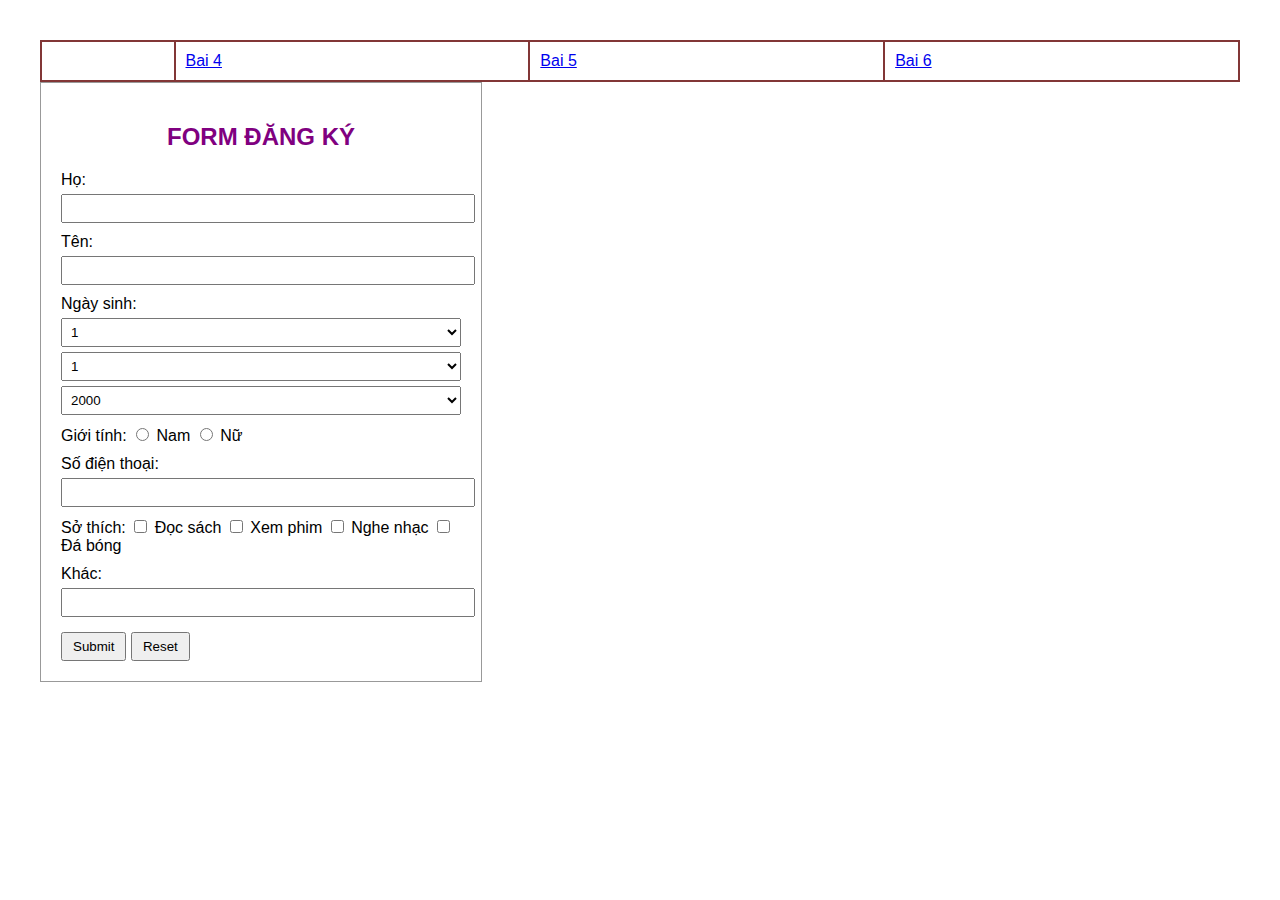
<file: buoi9.html>
<!DOCTYPE html>
<html lang="vi">
<head>
  <meta charset="UTF-8">
  <title>Form Đăng Ký</title>
  <style src="myStyle.css"></style>
  <link rel="stylesheet" href="myStyle.css">
   
 
</head>
<table>
  <tr>
    <td id="td1"></td>
    <td><a href="./buoi9.html">Bai 4</a></td>
    <td><a href="./buoi9bai5.html">Bai 5</a></td>
    <td><a href="./buoi9bai6.html">Bai 6</a></td>
    
    </tr>
</table>

<body>
  <div class="form-container">
    <h2>FORM ĐĂNG KÝ</h2>
    <form onsubmit="return validateForm();">
      <label>Họ:
        <input type="text" id="ho">
      </label>
      <label>Tên:
        <input type="text" id="ten">
      </label>
      <label>Ngày sinh:
        <select id="ngay">
        </select>
        <select id="thang">
    
        </select>
        <select id="nam">
        </select>
      </label>
      <label>Giới tính:
        <span class="gender">
          <input type="radio" name="gender" value="Nam"> Nam
          <input type="radio" name="gender" value="Nữ"> Nữ
        </span>
      </label>
      <label>Số điện thoại:
        <input type="text" id="sdt">
      </label>
      <label>Sở thích:
        <span class="hobbies">
          <input type="checkbox"> Đọc sách
          <input type="checkbox"> Xem phim
          <input type="checkbox"> Nghe nhạc
          <input type="checkbox"> Đá bóng
        </span>
      </label>
      <label>Khác:
        <input type="text">
      </label>
      <div class="buttons">
        <input type="submit" value="Submit">
        <input type="reset" value="Reset">
      </div>
    </form>
  </div>

  <script src="myScript.js"></script>
   
</body>
</html>
</file>
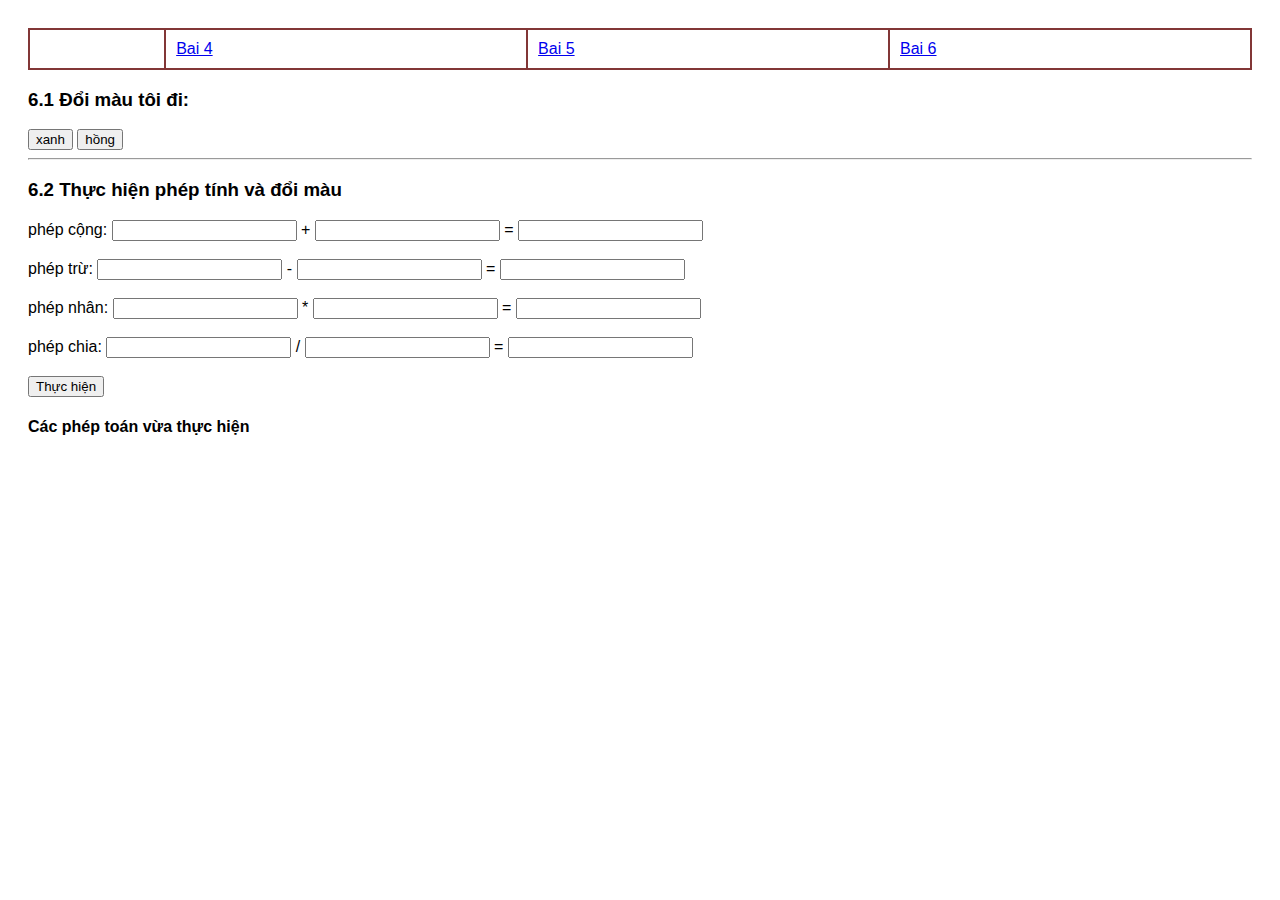
<file: buoi9bai6.html>
<title>Phép Tính + Đổi Màu</title>
    <style>
        body {
            font-family: Arial;
            padding: 20px;
        }
        .kq {
            color: red;
            margin-top: 10px;
        }
        .pheptoan {
            display: flex;
            align-items: center;
            gap: 5px;
            margin-bottom: 10px;
        }
        .pheptoan input {
            width: 60px;
            padding: 4px;
        }
        .pheptoan input[readonly] {
            background-color: #f0f0f0;
            border: 1px solid #ccc;
        }
        table {
    width: 100%;
    border-collapse: collapse;
}
th, td {
    border: 2px solid rgb(130, 54, 54);
    padding: 10px;
    text-align: left;
}
th {
    background-color: #603131;
}
    </style>
</head>
<body>
    <table>
        <tr>
          <td id="td1"></td>
          <td><a href="./buoi9.html">Bai 4</a></td>
          <td><a href="./buoi9bai6.html">Bai 5</a></td>
          <td><a href="./buoi9bai6.html">Bai 6</a></td>
         
          </tr>
      </table>

<h3>6.1 Đổi màu tôi đi:</h3>
<button onclick="document.body.style.backgroundColor='lightblue'">xanh</button>
<button onclick="document.body.style.backgroundColor='pink'">hồng</button>

<hr>

<h3>6.2 Thực hiện phép tính và đổi màu</h3>

<div>
    phép cộng: <input id="a1"> + <input id="b1"> = <input id="r1" readonly><br><br>
    phép trừ: <input id="a2"> - <input id="b2"> = <input id="r2" readonly><br><br>
    phép nhân: <input id="a3"> * <input id="b3"> = <input id="r3" readonly><br><br>
    phép chia: <input id="a4"> / <input id="b4"> = <input id="r4" readonly><br><br>
    <button onclick="tinhToan()">Thực hiện</button>
</div>

<h4>Các phép toán vừa thực hiện</h4>
<div class="kq" id="ketqua"></div>

<script>
    function tinhToan() {
        let a1 = +document.getElementById("a1").value;
        let b1 = +document.getElementById("b1").value;
        let a2 = +document.getElementById("a2").value;
        let b2 = +document.getElementById("b2").value;
        let a3 = +document.getElementById("a3").value;
        let b3 = +document.getElementById("b3").value;
        let a4 = +document.getElementById("a4").value;
        let b4 = +document.getElementById("b4").value;

        document.getElementById("r1").value = a1 + b1;
        document.getElementById("r2").value = a2 - b2;
        document.getElementById("r3").value = a3 * b3;
        document.getElementById("r4").value = b4 !== 0 ? (a4 / b4).toFixed(2) : "Không chia 0";

        document.getElementById("ketqua").innerHTML = `
            PHÉP CỘNG ${a1}+${b1}=${a1 + b1}<br>
            PHÉP TRỪ ${a2}-${b2}=${a2 - b2}<br>
            PHÉP NHÂN ${a3}*${b3}=${a3 * b3}<br>
            PHÉP CHIA ${a4}/${b4}=${b4 !== 0 ? (a4 / b4).toFixed(2) : "Lỗi"}
        `;
    }
</script>

</body>
</html>
</file>
<file: myStyle.css>
body {
    font-family: Arial, sans-serif;
    margin: 40px;
  }
  .form-container {
    border: 1px solid #999;
    padding: 20px;
    width: 400px;
  }
  h2 {
    color: purple;
    text-align: center;
  }
  label {
    display: block;
    margin-top: 10px;
  }
  input[type="text"], select {
    width: 100%;
    padding: 5px;
    margin-top: 5px;
  }
  .gender, .hobbies {
    margin-top: 5px;
  }
  .buttons {
    margin-top: 15px;
  }
  .buttons input {
    padding: 5px 10px;
  }
  {
    margin: 0;
    padding: 0;
    box-sizing: border-box;
    font-family: Arial, sans-serif;
  }
  table {
    width: 100%;
    border-collapse: collapse;
}
th, td {
    border: 2px solid rgb(130, 54, 54);
    padding: 10px;
    text-align: left;
}
th {
    background-color: #603131;
}
</file>
